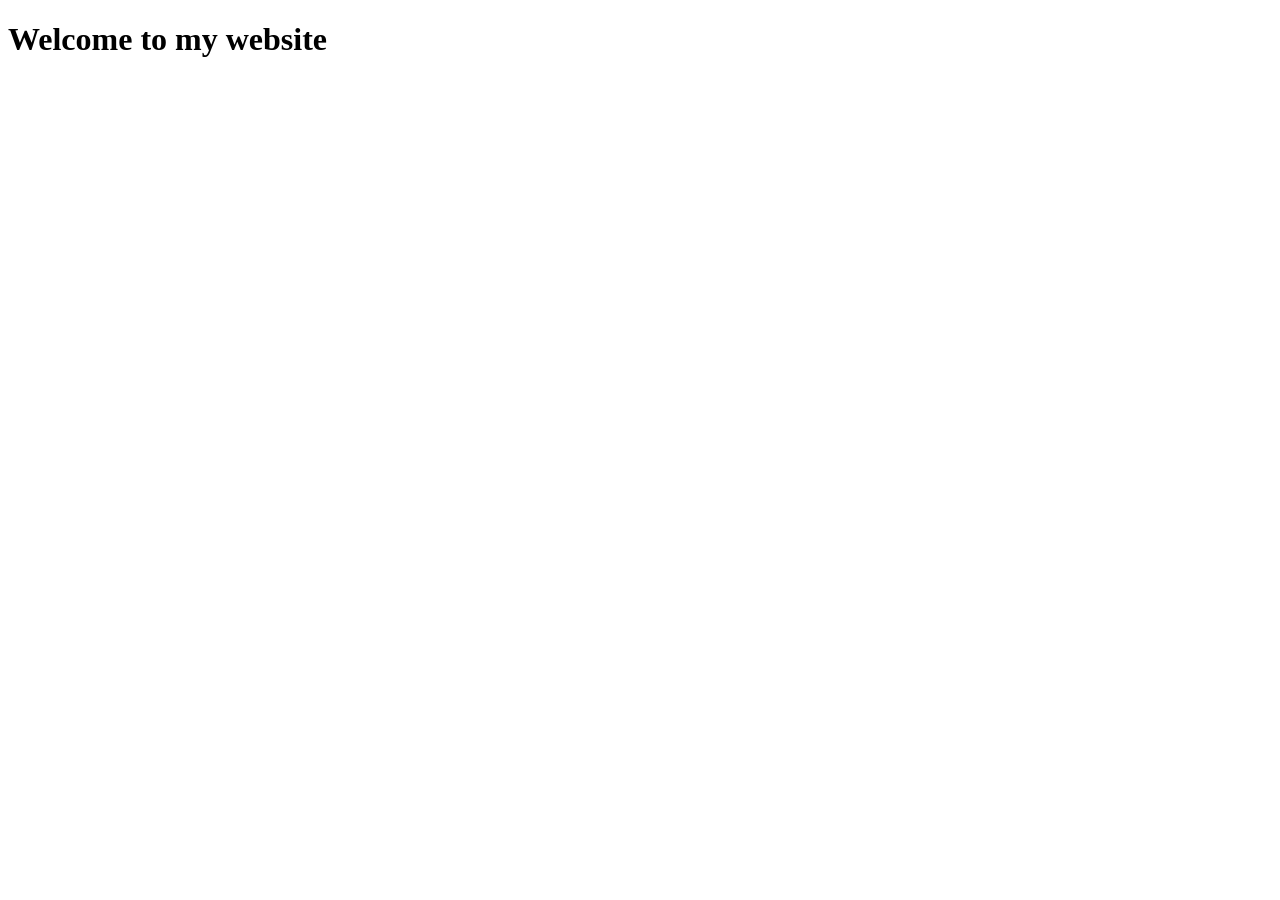
<file: CSS/index.html>
<!DOCTYPE html>
<html lang="en">
<head>
    <meta charset="UTF-8">
    <meta name="viewport" content="width=device-width, initial-scale=1.0">
    <title>Git & Github Demo</title>
</head>
<body>
    <h1>Welcome to my website</h1>
</body>
</html>
</file>
